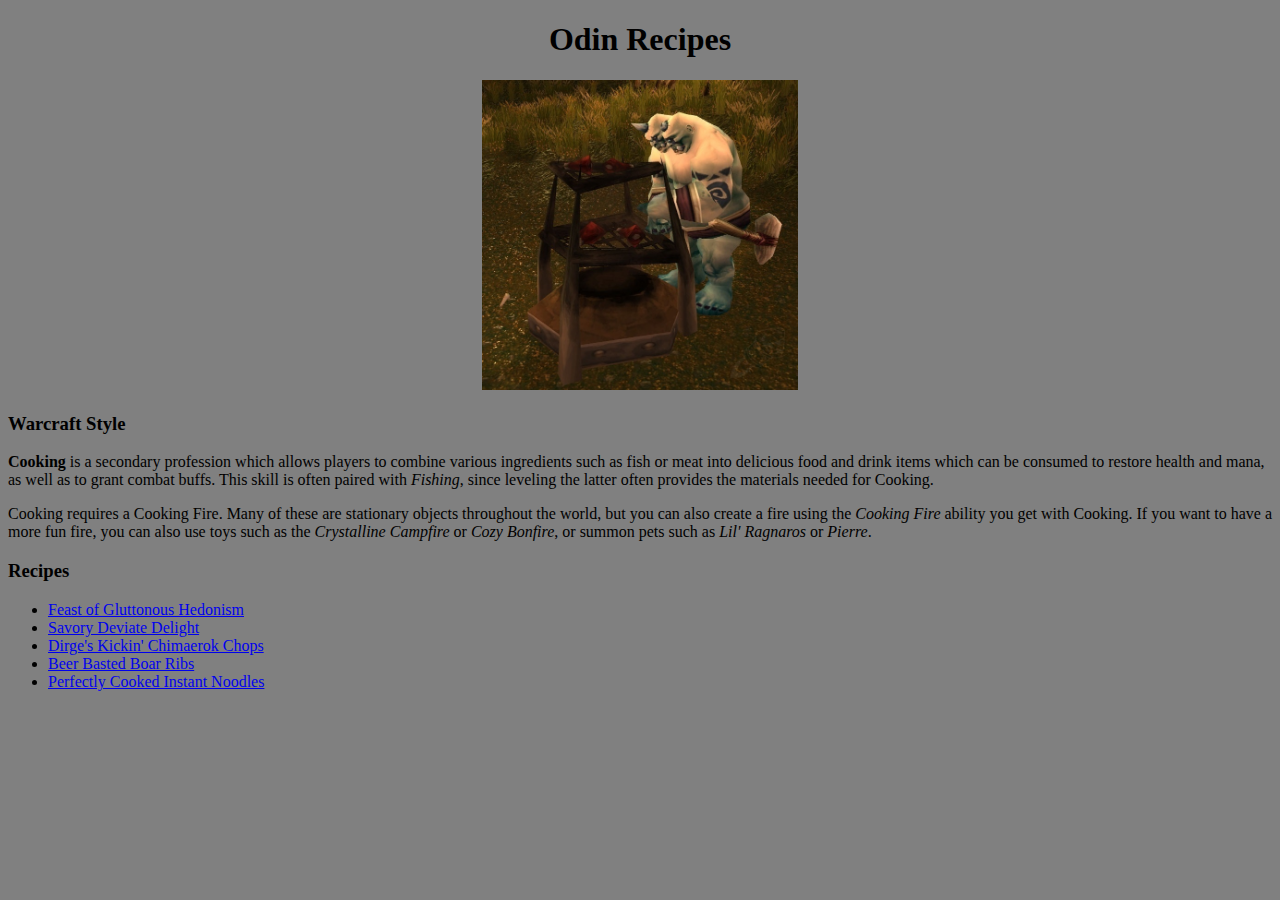
<file: index.html>
<!DOCTYPE html>
<html>
	<head>
		<title>Odin Recipes</title>
		<meta charset="UTF-8">
    <link rel="stylesheet" href="style.css">
	</head>
	
	<body>
		<h1>Odin Recipes</h1>
    <img src="images/wow_cooking.jpg" alt="average_wow_cook" class="imgDiv">
    <p class="imgDesc hide"><em>Your average wow cook at work.</em></p>
    <h3 class="warstyle">Warcraft Style</h3>
    <p class="warstyle"><b>Cooking</b> is a secondary profession which allows players to combine
    various ingredients such as fish or meat into delicious food and drink
    items which can be consumed to restore health and mana, as well as to grant
    combat buffs. This skill is often paired with <em>Fishing</em>, since leveling the latter often provides the materials needed for Cooking.</p>
    <p class="warstyle">Cooking requires a Cooking Fire. Many of these are stationary objects
    throughout the world, but you can also create a fire using the <em>Cooking
      Fire</em> ability you get with Cooking. If you want to have a more fun fire, you
    can also use toys such as the <em>Crystalline Campfire</em> or <em>Cozy
      Bonfire</em>, or summon pets such as <em>Lil' Ragnaros</em> or
    <em>Pierre</em>.</p>
    <h3 class="recipes">Recipes</h3>
    <ul>
      <li><a href="recipes/glutton.html">Feast of Gluttonous Hedonism</a></li>
      <li><a href="recipes/deviate.html">Savory Deviate Delight</a></li>
      <li><a href="recipes/dirges.html">Dirge's Kickin' Chimaerok Chops</a></li>
      <li><a href="recipes/beer.html">Beer Basted Boar Ribs</a></li>
      <li><a href="recipes/noodles.html">Perfectly Cooked Instant Noodles</a></li>
    </ul>
	</body>
</html>
</file>
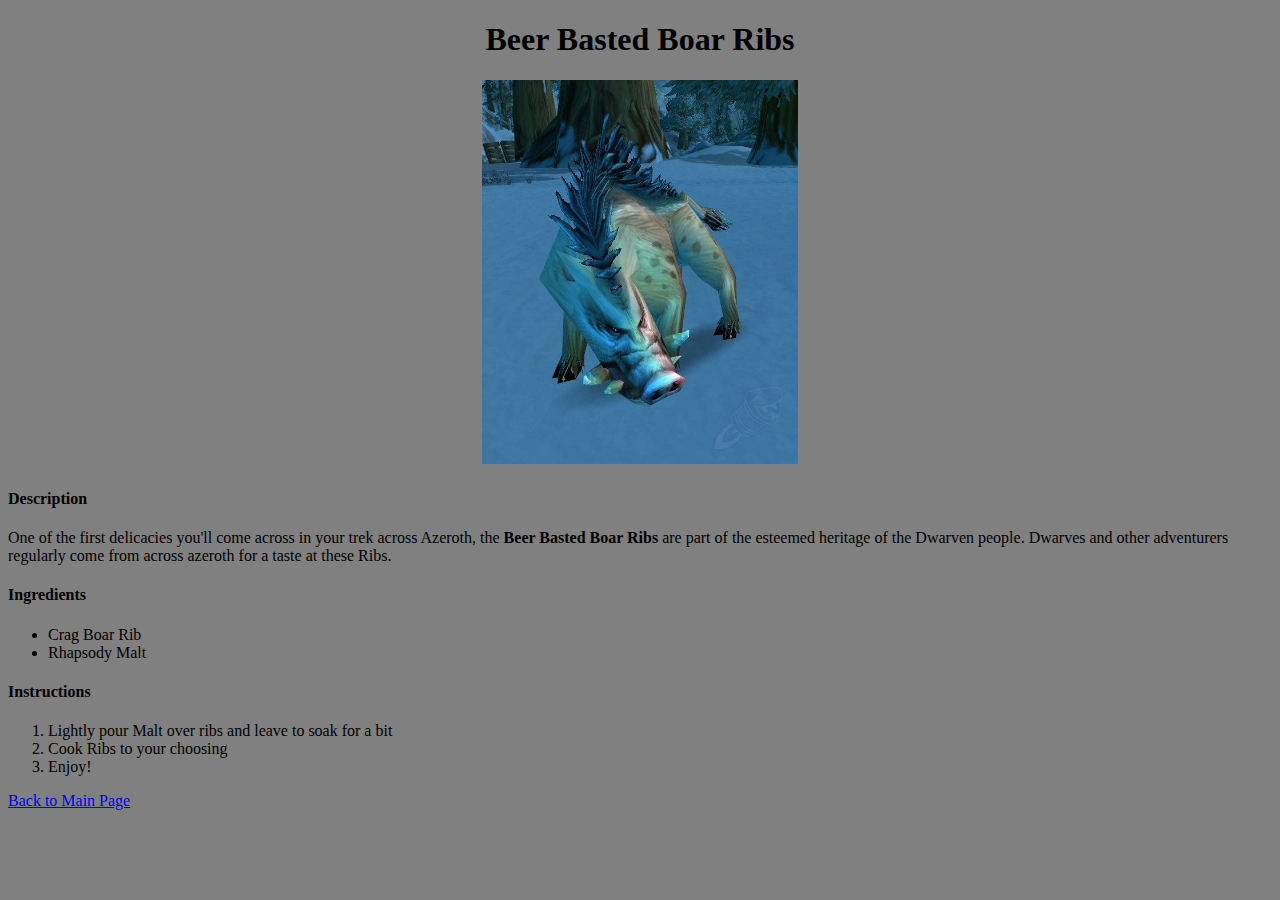
<file: recipes/beer.html>
<!DOCTYPE html PUBLIC "-//W3C//DTD XHTML 1.0 Strict//EN" "http://www.w3.org/TR/xhtml1/DTD/xhtml1-strict.dtd">
<html xmlns="http://www.w3.org/1999/xhtml" xml:lang="en">
<head>
  <meta http-equiv="Content-Type" content="text/html; charset=UTF-8"/>
  <link rel="stylesheet" href="../style.css"/>
  <title>Beer Basted Boar Ribs</title>
</head>
<body>
    <h1>Beer Basted Boar Ribs</h1>
    <img src="../images/crag_boar.jpg" alt="crag_boar.jpg" class="imgDiv">
    <p class="imgDesc hide"><em>Generic Crag Boar, whose ribs are to be eaten.</em></p>
    <h4 class="warstyle">Description</h4>
    <p class="warstyle">One of the first delicacies you'll come across in your trek across Azeroth, the <b>Beer Basted Boar Ribs</b> are part of the esteemed heritage of the Dwarven people. Dwarves and other adventurers regularly come from across azeroth for a taste at these Ribs.</p>
    <h4 class="warstyle">Ingredients</h4>
    <ul class="warstyle">
      <li>Crag Boar Rib</li>
      <li>Rhapsody Malt</li>
    </ul>
    <h4 class="warstyle">Instructions</h4>
    <ol class="warstyle">
      <li>Lightly pour Malt over ribs and leave to soak for a bit</li>
      <li>Cook Ribs to your choosing</li>
      <li>Enjoy!</li>
    </ol>
    <p class="warstyle"><a href="../index.html">Back to Main Page</a></p>
</body>
</html>
</file>
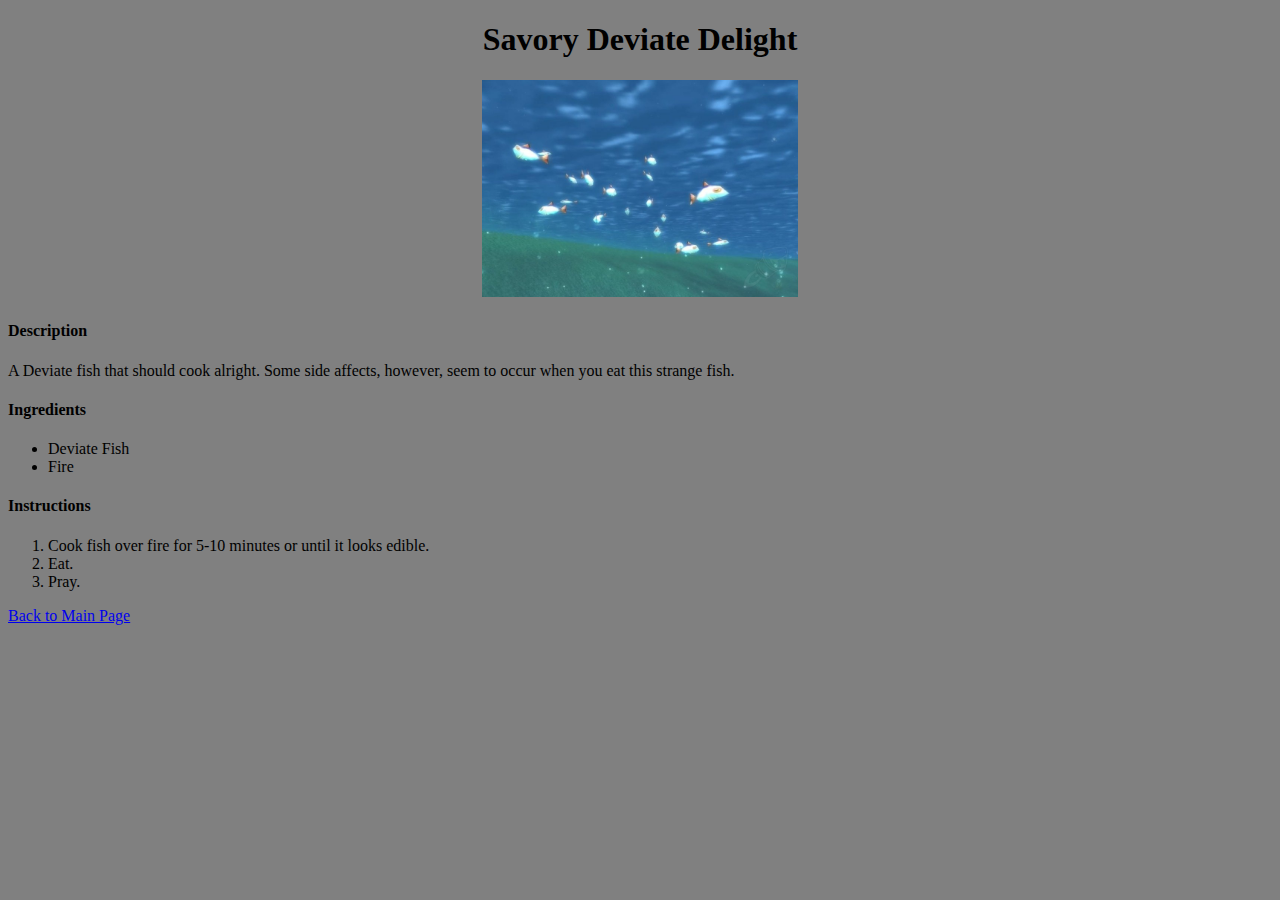
<file: recipes/deviate.html>
<!DOCTYPE html>
<html>
	<head>
		<title>Savory Deviate Delight</title>
		<meta charset="UTF-8">
    <link rel="stylesheet" href="../style.css">
	</head>
	
	<body>
		<h1>Savory Deviate Delight</h1>
    <img src="../images/deviate_fish.jpg" alt="deviate_fish.jpg" class="imgDiv">
    <p class="imgDesc hide"><em>A group of deviate fish.</em></p>
    <h4 class="warstyle">Description</h4>
    <p class="warstyle">A Deviate fish that should cook alright. Some side affects, however, seem to occur when you eat this strange fish.</p>
    <h4 class="warstyle">Ingredients</h4>
    <ul class="warstyle">
      <li>Deviate Fish</li>
      <li>Fire</li>
    </ul>
    <h4 class="warstyle">Instructions</h4>
    <ol class="warstyle">
      <li>Cook fish over fire for 5-10 minutes or until it looks edible.</li>
      <li>Eat.</li>
      <li>Pray.</li>
    </ol>
    <p class="warstyle"><a href="../index.html">Back to Main Page</a></p>
	</body>
</html>
</file>
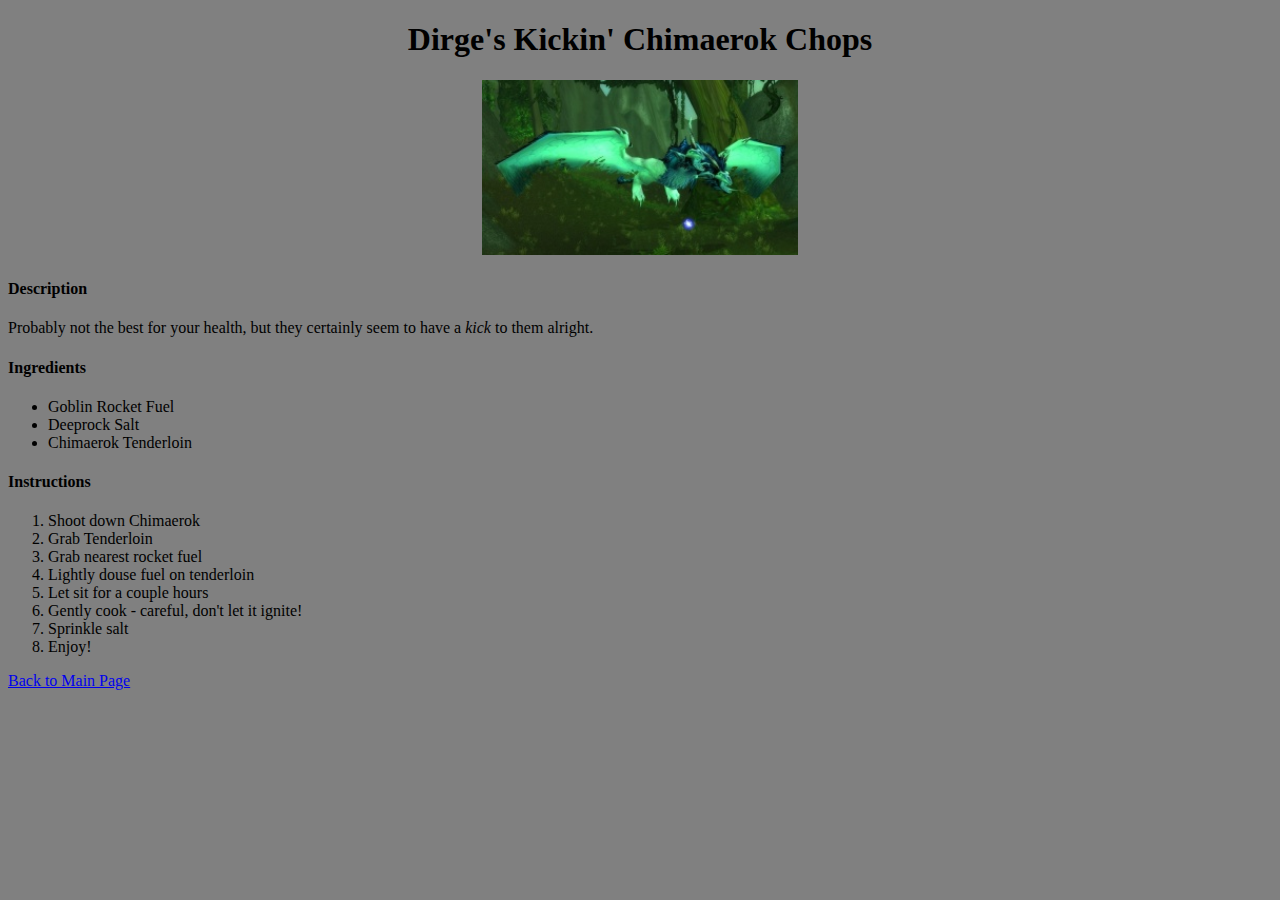
<file: recipes/dirges.html>
<!DOCTYPE html>
<html>
	<head>
		<title>Dirge's Kickin' Chimaerok Chops</title>
		<meta charset="UTF-8">
    <link rel="stylesheet" href="../style.css">
	</head>
	
	<body>
		<h1>Dirge's Kickin' Chimaerok Chops</h1>
    <img src="../images/chimaerok.jpg" alt="Chimaerok" class="imgDiv">
    <p class="imgDesc hide"><em>Yum. Dinner.</em></p>
    <h4 class="warstyle">Description</h4>
    <p class="warstyle">Probably not the best for your health, but they certainly seem to have a <em>kick</em> to them alright.</p>
    <h4 class="warstyle">Ingredients</h4>
    <ul class="warstyle">
      <li>Goblin Rocket Fuel</li>
      <li>Deeprock Salt</li>
      <li>Chimaerok Tenderloin</li>
    </ul>
    <h4 class="warstyle">Instructions</h4>
    <ol class="warstyle">
      <li>Shoot down Chimaerok</li>
      <li>Grab Tenderloin</li>
      <li>Grab nearest rocket fuel</li>
      <li>Lightly douse fuel on tenderloin</li>
      <li>Let sit for a couple hours</li>
      <li>Gently cook - careful, don't let it ignite!</li>
      <li>Sprinkle salt</li>
      <li>Enjoy!</li>
    </ol>
    <p class="warstyle"><a href="../index.html">Back to Main Page</a></p>
	</body>
</html>
</file>
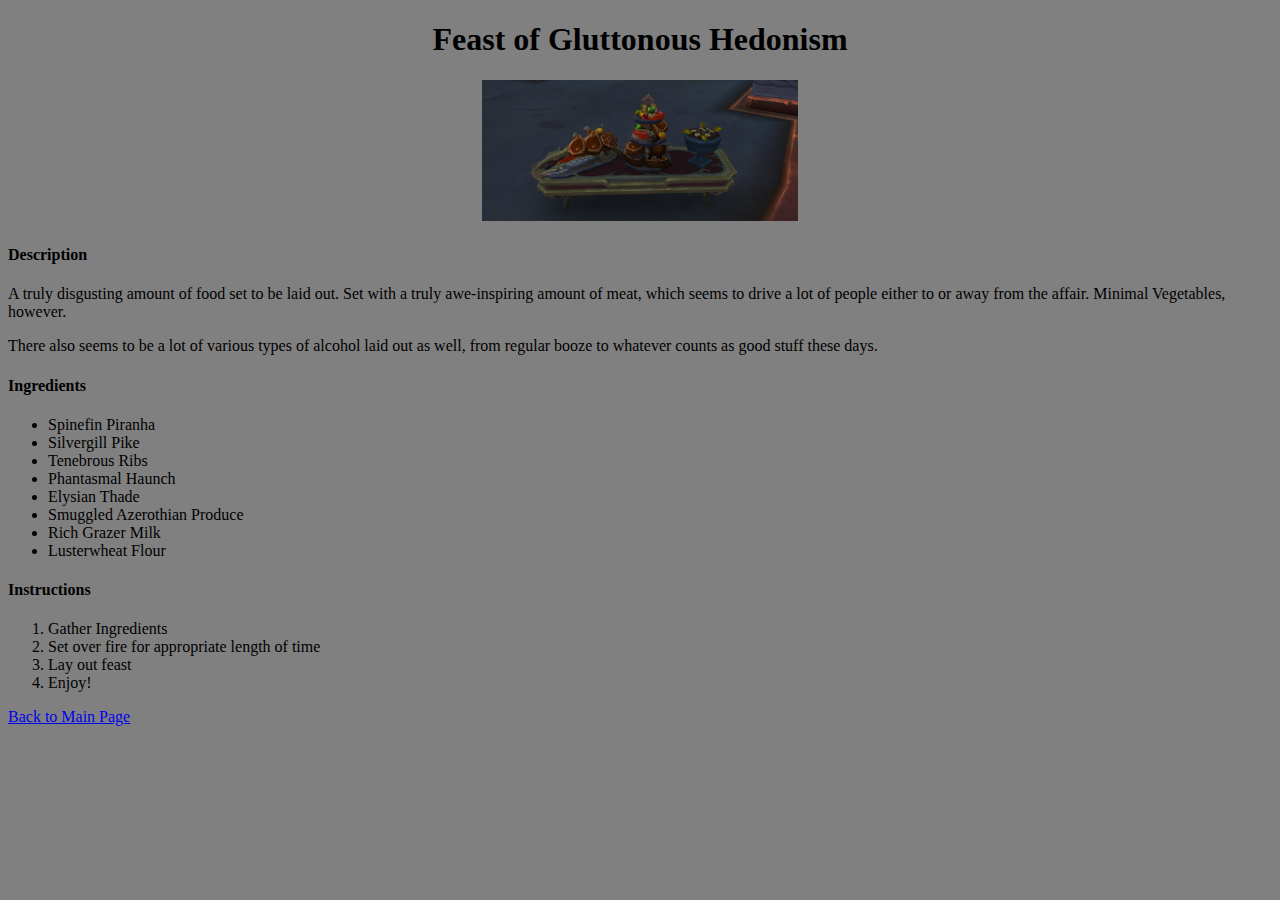
<file: recipes/glutton.html>
<!DOCTYPE html>
<html>
	<head>
		<title>Feast of Gluttonouse Hedonism</title>
		<meta charset="UTF-8">
    <link rel="stylesheet" href="../style.css">
	</head>
	
	<body>
		<h1>Feast of Gluttonous Hedonism</h1>
    <img src="../images/gluttonous.png" alt="gluttonous_feast" class="imgDiv">
    <p class="imgDesc hide"><em>A truly exquisitly laid feast.</em></p>
    <h4 class="warstyle">Description</h4>
    <p class="warstyle">A truly disgusting amount of food set to be laid out. Set with a truly awe-inspiring amount of meat, which seems to drive a lot of people either to or away from the affair. Minimal Vegetables, however.</p>
    <p class="warstyle">There also seems to be a lot of various types of alcohol laid out as well, from regular booze to whatever counts as good stuff these days.</p>
    <h4 class="warstyle">Ingredients</h4>
    <ul class="warstyle">
	<li>Spinefin Piranha</li>
	<li>Silvergill Pike</li>
	<li>Tenebrous Ribs</li>
	<li>Phantasmal Haunch</li>
	<li>Elysian Thade</li>
	<li>Smuggled Azerothian Produce</li>
	<li>Rich Grazer Milk</li>
	<li>Lusterwheat Flour</li>
    </ul>
    <h4 class="warstyle">Instructions</h4>
    <ol class="warstyle">
      <li>Gather Ingredients</li>
      <li>Set over fire for appropriate length of time</li>
      <li>Lay out feast</li>
      <li>Enjoy!</li>
    </ol>
    <p class="warstyle"><a href="../index.html">Back to Main Page</a></p>
	</body>
</html>
</file>
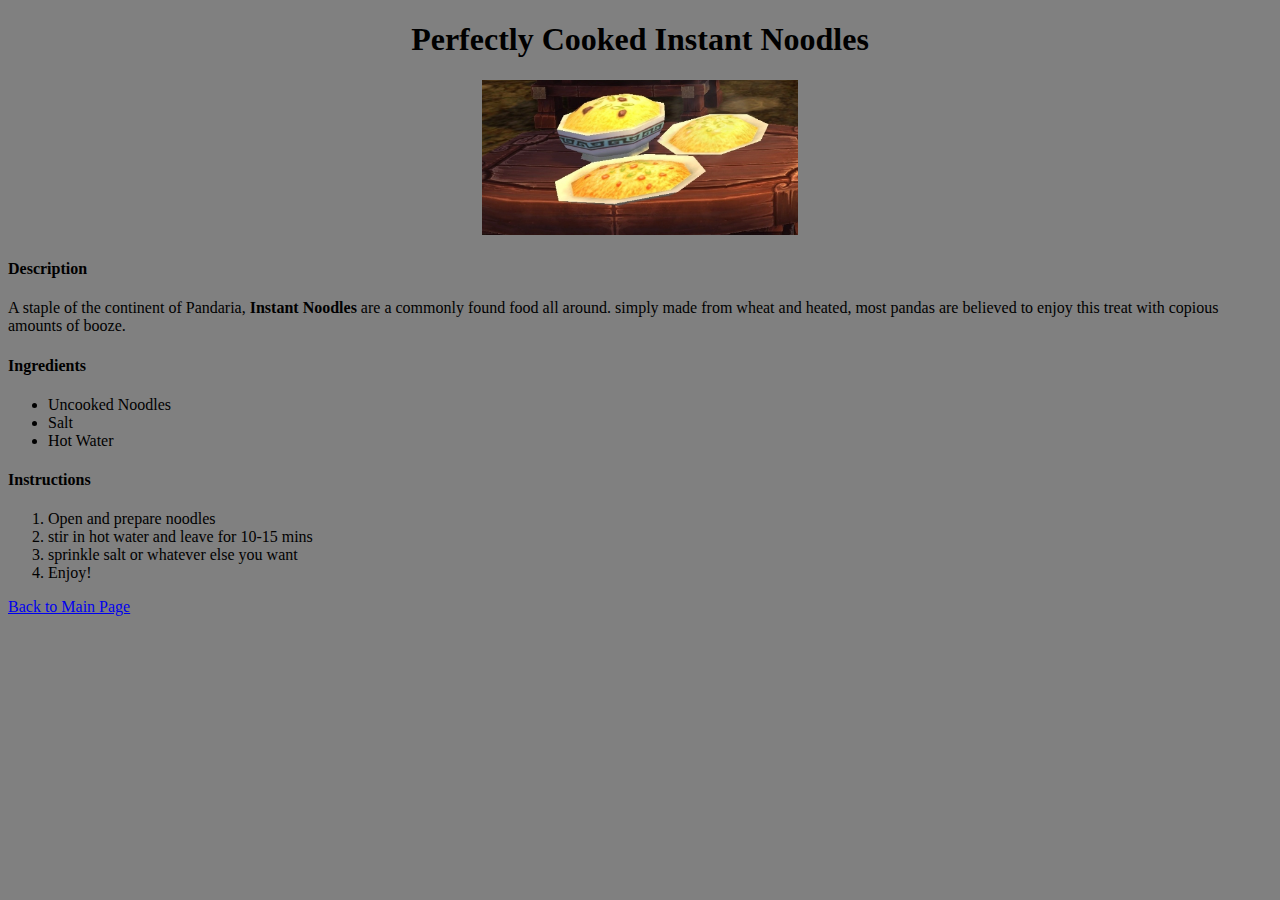
<file: recipes/noodles.html>
<!DOCTYPE html PUBLIC "-//W3C//DTD XHTML 1.0 Strict//EN" "http://www.w3.org/TR/xhtml1/DTD/xhtml1-strict.dtd">
<html xmlns="http://www.w3.org/1999/xhtml" xml:lang="en">
<head>
  <meta http-equiv="Content-Type" content="text/html; charset=UTF-8"/>
  <link rel="stylesheet" href="../style.css"/>
  <title>Perfectly Cooked Instant Noodles</title>
</head>
<body>
<h1>Perfectly Cooked Instant Noodles</h1>
<img src="../images/perfectly_noodles.png" alt="definitely noodles" class="imgDiv">
<p class="imgDesc hide"><em>Yup. Definitly Noodles.</em></p>
<h4 class="warstyle">Description</h4>
<p class="warstyle">A staple of the continent of Pandaria, <b>Instant Noodles</b> are a commonly found food all around. simply made from wheat and heated, most pandas are believed to enjoy this treat with copious amounts of booze.</p>
<h4 class="warstyle">Ingredients</h4>
<ul class="warstyle">
<li>Uncooked Noodles</li>
<li>Salt</li>
<li>Hot Water</li>
</ul>
<h4 class="warstyle">Instructions</h4>
<ol class="warstyle">
<li>Open and prepare noodles</li>
<li>stir in hot water and leave for 10-15 mins</li>
<li>sprinkle salt or whatever else you want</li>
<li>Enjoy!</li>
</ol>
<p class="warstyle"><a href="../index.html">Back to Main Page</a></p>
</body>
</html>
</file>
<file: style.css>
body{
  background-color: gray;
  text-align: center;
}
h1{ 
  text-align: center;
}
h1:hover{
  color: darkred;
}
img{
  height: 25%;
  width: 25%;
}
.hide{
  display: none;
}
.imgDiv:hover + .hide{
  display: block;
  color:  darkred;
}
ul,
.warstyle,
.recipes{
  text-align: left;
}
#imgDesc{
  text-align: center;
}
</file>
